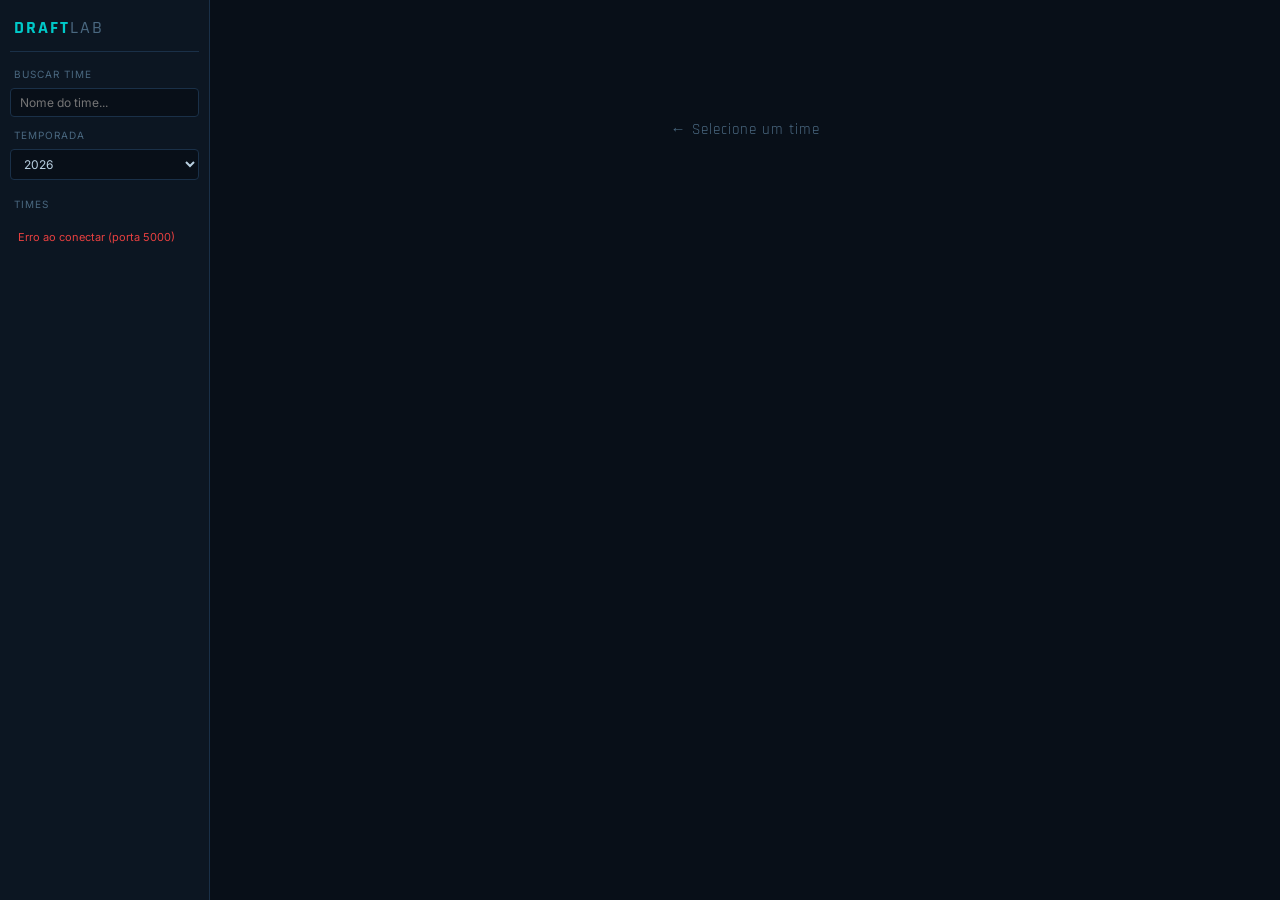
<file: frontend/draft.html>
<!DOCTYPE html>
<html lang="pt-BR">
<head>
  <meta charset="UTF-8">
  <title>Draft Analysis</title>
  <link href="https://fonts.googleapis.com/css2?family=Rajdhani:wght@500;600;700&family=Inter:wght@400;500;600&display=swap" rel="stylesheet">
  <style>
    :root {
      --bg:        #080f18;
      --bg2:       #0c1622;
      --bg3:       #101e2e;
      --border:    #1a3048;
      --teal:      #00c9c9;
      --teal-glow: rgba(0,201,201,0.12);
      --red:       #e84040;
      --green:     #3ecf6e;
      --gold:      #f0b429;
      --blue:      #60b8e8;
      --purple:    #a78bfa;
      --text:      #b8cfe0;
      --text-dim:  #4a6880;
      --text-hi:   #e8f4ff;
    }
    * { box-sizing: border-box; margin: 0; padding: 0; }
    body { background: var(--bg); color: var(--text); font-family: 'Inter', sans-serif; font-size: 13px; min-height: 100vh; }
    .layout { display: flex; min-height: 100vh; }

    .sidebar { width: 210px; min-width: 210px; background: var(--bg2); border-right: 1px solid var(--border); display: flex; flex-direction: column; padding: 16px 10px; gap: 8px; position: sticky; top: 0; height: 100vh; overflow: hidden; }
    .sidebar-logo { font-family: 'Rajdhani', sans-serif; font-size: 18px; font-weight: 700; color: var(--teal); letter-spacing: 2px; text-transform: uppercase; padding: 0 4px 12px; border-bottom: 1px solid var(--border); margin-bottom: 4px; }
    .sidebar-logo span { color: var(--text-dim); font-weight: 500; }
    .sidebar label { color: var(--text-dim); font-size: 10px; text-transform: uppercase; letter-spacing: 1px; padding: 0 4px; margin-top: 4px; }
    .sidebar input, .sidebar select { background: var(--bg); border: 1px solid var(--border); color: var(--text); padding: 6px 9px; border-radius: 4px; font-size: 12px; width: 100%; font-family: 'Inter', sans-serif; transition: border-color .15s; }
    .sidebar input:focus, .sidebar select:focus { outline: none; border-color: var(--teal); }
    .sidebar select option { background: var(--bg2); }
    .times-lista { overflow-y: auto; flex: 1; display: flex; flex-direction: column; gap: 1px; margin-top: 4px; }
    .times-lista::-webkit-scrollbar { width: 3px; }
    .times-lista::-webkit-scrollbar-thumb { background: var(--border); border-radius: 2px; }
    .time-item { padding: 7px 9px; border-radius: 3px; cursor: pointer; font-size: 12px; color: var(--text-dim); transition: all .12s; border-left: 2px solid transparent; }
    .time-item:hover { background: var(--bg3); color: var(--text); }
    .time-item.ativo { background: var(--teal-glow); color: var(--teal); border-left-color: var(--teal); font-weight: 600; }

    .content { flex: 1; padding: 20px; display: flex; flex-direction: column; gap: 16px; overflow-y: auto; min-width: 0; }
    .empty { color: var(--text-dim); font-size: 15px; text-align: center; margin-top: 100px; font-family: 'Rajdhani', sans-serif; letter-spacing: 1px; }
    .loading { color: var(--teal); text-align: center; padding: 40px; font-size: 13px; letter-spacing: 2px; text-transform: uppercase; animation: pulse 1.2s ease-in-out infinite; }
    @keyframes pulse { 0%,100%{opacity:1} 50%{opacity:.4} }

    .page-header { background: var(--bg2); border: 1px solid var(--border); border-radius: 6px; padding: 16px 20px; display: flex; align-items: center; gap: 20px; flex-wrap: wrap; }
    .page-title { font-family: 'Rajdhani', sans-serif; font-size: 26px; font-weight: 700; color: var(--text-hi); letter-spacing: 1px; }
    .page-sub { color: var(--text-dim); font-size: 11px; margin-top: 2px; letter-spacing: .5px; }
    .pills { display: flex; gap: 8px; flex-wrap: wrap; }
    .pill { background: var(--bg3); border: 1px solid var(--border); color: var(--text-dim); padding: 4px 10px; border-radius: 4px; font-size: 11px; font-weight: 600; }
    .pill strong { color: var(--teal); margin-left: 4px; }

    .tabs { display: flex; border-bottom: 1px solid var(--border); }
    .tab { padding: 8px 18px; cursor: pointer; color: var(--text-dim); border-bottom: 2px solid transparent; margin-bottom: -1px; transition: all .15s; text-transform: uppercase; letter-spacing: .8px; font-family: 'Rajdhani', sans-serif; font-size: 13px; font-weight: 600; }
    .tab:hover { color: var(--text); }
    .tab.ativo { color: var(--teal); border-bottom-color: var(--teal); }
    .tab-content { display: none; flex-direction: column; gap: 14px; }
    .tab-content.ativo { display: flex; }

    .secao-label { font-family: 'Rajdhani', sans-serif; font-size: 11px; font-weight: 700; text-transform: uppercase; letter-spacing: 1.5px; color: var(--text-dim); padding: 4px 0 2px; border-bottom: 1px solid var(--border); margin-bottom: 2px; }

    .grid-2 { display: grid; grid-template-columns: 1fr 1fr; gap: 12px; }
    .grid-5 { display: grid; grid-template-columns: repeat(5, 1fr); gap: 10px; }
    @media (max-width: 1100px) { .grid-5 { grid-template-columns: repeat(3, 1fr); } }
    @media (max-width: 800px)  { .grid-2, .grid-5 { grid-template-columns: 1fr; } }

    .card { background: var(--bg2); border: 1px solid var(--border); border-radius: 5px; overflow: hidden; }
    .card-header { padding: 8px 13px; font-size: 10px; font-weight: 700; text-transform: uppercase; letter-spacing: 1.2px; display: flex; align-items: center; gap: 7px; border-bottom: 1px solid var(--border); }
    .card-header.azul     { background: #091828; color: var(--blue); }
    .card-header.verde    { background: #091a10; color: var(--green); }
    .card-header.vermelho { background: #180909; color: var(--red); }
    .card-header.gold     { background: #1a1400; color: var(--gold); }
    .card-header.teal     { background: #051515; color: var(--teal); }
    .dot { width: 7px; height: 7px; border-radius: 50%; flex-shrink: 0; }
    .azul .dot     { background: var(--blue);  box-shadow: 0 0 6px var(--blue); }
    .verde .dot    { background: var(--green); box-shadow: 0 0 6px var(--green); }
    .vermelho .dot { background: var(--red);   box-shadow: 0 0 6px var(--red); }
    .gold .dot     { background: var(--gold);  box-shadow: 0 0 6px var(--gold); }
    .teal .dot     { background: var(--teal);  box-shadow: 0 0 6px var(--teal); }

    /* ── TABELA PADRÃO ── */
    table { width: 100%; border-collapse: collapse; font-size: 12px; }
    th { background: var(--bg); color: var(--text-dim); text-align: left; padding: 5px 10px; font-size: 10px; text-transform: uppercase; letter-spacing: .5px; font-weight: 600; white-space: nowrap; }
    td { padding: 5px 10px; border-top: 1px solid #0d1e2e; white-space: nowrap; }
    tr:hover td { background: rgba(0,201,201,0.04); }
    td:first-child { color: var(--text-hi); font-weight: 500; }
    .bar-cell { display: flex; align-items: center; gap: 6px; min-width: 80px; }
    .bar-wrap  { flex: 1; height: 4px; background: #0d1e2e; border-radius: 2px; min-width: 30px; }
    .bar-fill  { height: 4px; border-radius: 2px; }
    .bar-teal  { background: var(--teal); }
    .bar-red   { background: var(--red); }
    .bar-green { background: var(--green); }
    .bar-gold  { background: var(--gold); }
    .bar-blue  { background: var(--blue); }
    .bar-purple { background: var(--purple); }
    .bar-pct   { min-width: 34px; text-align: right; font-size: 11px; color: var(--text-dim); }
    .val-dim   { color: var(--text-dim); }
    .wr-badge  { display: inline-block; padding: 1px 6px; border-radius: 3px; font-size: 11px; font-weight: 600; }
    .wr-hi  { background: rgba(62,207,110,.15);  color: var(--green); }
    .wr-mid { background: rgba(240,180,41,.1);   color: var(--gold); }
    .wr-lo  { background: rgba(232,64,64,.15);   color: var(--red); }

    /* ── PICKS POR ROTA ── */
    .rota-col { display: flex; flex-direction: column; gap: 8px; }

    /* Header colorido da rota */
    .rota-top .rota-header-bar { background: rgba(96,184,232,.10); color: var(--blue);   border-bottom: 2px solid var(--blue); }
    .rota-jng .rota-header-bar { background: rgba(96,184,232,.10); color: var(--blue);   border-bottom: 2px solid var(--blue); }
    .rota-mid .rota-header-bar { background: rgba(96,184,232,.10); color: var(--blue);   border-bottom: 2px solid var(--blue); }
    .rota-bot .rota-header-bar { background: rgba(96,184,232,.10); color: var(--blue);   border-bottom: 2px solid var(--blue); }
    .rota-sup .rota-header-bar { background: rgba(96,184,232,.10); color: var(--blue);   border-bottom: 2px solid var(--blue); }

    /* Card de cada player */
    .player-card { background: var(--bg2); border: 1px solid var(--border); border-radius: 5px; overflow: hidden; }

    .player-card-header { display: flex; align-items: center; justify-content: space-between; padding: 6px 10px; background: var(--bg3); border-bottom: 1px solid var(--border); }
    .player-name { font-weight: 600; font-size: 12px; color: var(--text-hi); }
    .player-meta { display: flex; align-items: center; gap: 5px; }
    .player-jogos { font-size: 10px; color: var(--text-dim); }
    .player-sub-badge { font-size: 9px; background: rgba(240,180,41,.15); color: var(--gold); padding: 1px 5px; border-radius: 3px; font-weight: 700; text-transform: uppercase; }

    /* Barra da rota usada dentro das tabelas de player */
    .bar-rota-top    { background: var(--blue); }
    .bar-rota-jng    { background: var(--blue); }
    .bar-rota-mid    { background: var(--blue); }
    .bar-rota-bot    { background: var(--blue); }
    .bar-rota-sup    { background: var(--blue); }
  </style>
</head>
<body>

<div class="layout">
  <aside class="sidebar">
    <div class="sidebar-logo">Draft<span>Lab</span></div>
    <label>Buscar time</label>
    <input id="buscaTime" placeholder="Nome do time..." oninput="filtrarTimes()">
    <label>Temporada</label>
    <select id="anoSelect">
      <option value="">Todas</option>
      <option value="2025">2025</option>
      <option value="2026" selected>2026</option>
    </select>
    <label style="margin-top:10px">Times</label>
    <div class="times-lista" id="listaTimesEl"></div>
  </aside>

  <div class="content" id="content">
    <div class="empty">← Selecione um time</div>
  </div>
</div>

<script>
const API = 'http://localhost:5000';
let todosOsTimes = [];
let timeSelecionado = '';

const ROTA_LABEL = { top:'Top', jng:'Jungle', mid:'Mid', bot:'Bot', sup:'Support' };
const ROTA_ORDER = ['top','jng','mid','bot','sup'];

async function init() {
  try {
    const r = await fetch(`${API}/times`);
    todosOsTimes = await r.json();
    renderTimes(todosOsTimes);
  } catch(e) {
    document.getElementById('listaTimesEl').innerHTML =
      '<div style="color:var(--red);padding:8px;font-size:11px">Erro ao conectar (porta 5000)</div>';
  }
}

function filtrarTimes() {
  const b = document.getElementById('buscaTime').value.toLowerCase();
  renderTimes(todosOsTimes.filter(t => t.toLowerCase().includes(b)));
}

function renderTimes(lista) {
  document.getElementById('listaTimesEl').innerHTML = lista.map(t =>
    `<div class="time-item${t===timeSelecionado?' ativo':''}" onclick="carregarTime('${t.replace(/'/g,"\\'")}')">${t}</div>`
  ).join('');
}

async function carregarTime(nome) {
  timeSelecionado = nome;
  filtrarTimes();
  const c = document.getElementById('content');
  c.innerHTML = '<div class="loading">Carregando...</div>';

  const ano = document.getElementById('anoSelect').value;
  const enc = encodeURIComponent(nome);
  const url = `${API}/stats/draft?nome=${enc}${ano ? '&ano='+ano : ''}`;

  try {
    const d = await fetch(url).then(r => r.json());
    if (d.detail) throw new Error(d.detail);
    renderAnalise(d);
  } catch(e) {
    c.innerHTML = `<div class="empty" style="color:var(--red)">Erro: ${e.message}</div>`;
  }
}

function renderAnalise(d) {
  const c = document.getElementById('content');
  const anoLabel = d.ano ? `Temporada ${d.ano}` : 'Todas as temporadas';

  c.innerHTML = `
    <div class="page-header">
      <div>
        <div class="page-title">${d.time}</div>
        <div class="page-sub">${anoLabel}</div>
      </div>
      <div class="pills">
        <div class="pill">Total <strong>${d.geral.jogos}</strong></div>
        <div class="pill">FP (Azul) <strong>${d.fp.jogos}</strong></div>
        <div class="pill">LP (Vermelho) <strong>${d.lp.jogos}</strong></div>
      </div>
    </div>

    <div class="tabs">
      <div class="tab ativo" onclick="trocarAba('geral',this)">Geral</div>
      <div class="tab"       onclick="trocarAba('fp',this)">First Pick</div>
      <div class="tab"       onclick="trocarAba('lp',this)">Last Pick</div>
    </div>

    <div id="aba-geral" class="tab-content ativo">${renderBloco(d.geral, d.picks_jogador)}</div>
    <div id="aba-fp"    class="tab-content">${renderBloco(d.fp, null)}</div>
    <div id="aba-lp"    class="tab-content">${renderBloco(d.lp, null)}</div>
  `;
}

function trocarAba(nome, el) {
  document.querySelectorAll('.tab').forEach(t => t.classList.remove('ativo'));
  document.querySelectorAll('.tab-content').forEach(t => t.classList.remove('ativo'));
  el.classList.add('ativo');
  document.getElementById('aba-' + nome).classList.add('ativo');
}

function renderBloco(b, picksPorJogador) {
  return `
    <div class="secao-label">Picks</div>
    <div class="grid-2">
      <div class="card">
        <div class="card-header verde"><span class="dot"></span>Picks do Time</div>
        ${tabelaPicks(b.picks, 'bar-green')}
      </div>
      <div class="card">
        <div class="card-header gold"><span class="dot"></span>Prioridade First Pick (P1)</div>
        ${tabelaFP(b.prioridade_fp)}
      </div>
    </div>

    <div class="secao-label">Seus Bans</div>
    <div class="grid-2">
      <div class="card">
        <div class="card-header teal"><span class="dot"></span>Bans Fase 1</div>
        ${tabelaBans(b.bans_f1, 'teal', 'qtd', 'rate')}
      </div>
      <div class="card">
        <div class="card-header azul"><span class="dot"></span>Bans Totais</div>
        ${tabelaBans(b.seus_bans, 'blue', 'bans_totais', 'rate')}
      </div>
    </div>

    <div class="secao-label">Bans do Adversário Contra Você</div>
    <div class="grid-2">
      <div class="card">
        <div class="card-header vermelho"><span class="dot"></span>Bans Fase 1</div>
        ${tabelaBans(b.bans_adv_f1, 'red', 'qtd', 'rate')}
      </div>
      <div class="card">
        <div class="card-header vermelho"><span class="dot"></span>Bans Totais</div>
        ${tabelaBans(b.bans_contra, 'red', 'bans_totais', 'rate')}
      </div>
    </div>

    ${picksPorJogador ? `
      <div class="secao-label">Pool por Rota & Jogador</div>
      ${renderPicksPorJogador(picksPorJogador)}
    ` : ''}
  `;
}

// ── Pool por Rota — mesmo layout de "Picks do Time" ───────
function renderPicksPorJogador(ppj) {
  const cols = ROTA_ORDER.map(rota => {
    const players = ppj[rota] ?? [];
    if (!players.length) return `
      <div class="rota-col rota-${rota}">
        <div class="rota-header-bar">${ROTA_LABEL[rota]}</div>
      </div>`;

    const barClass = `bar-rota-${rota}`;

    const playersHtml = players.map(p => {
      const isSub    = !p.titular;
      const maxPicks = p.picks?.[0]?.picks ?? 1;

      // Mesmas colunas de tabelaPicks: Campeão | Pick Rate (barra+%) | # | Win Rate
      const linhas = (p.picks ?? []).map(row => {
        const nome = row.champion ?? row.index ?? '?';
        const barW = Math.min(100, Math.round(((row.picks ?? 0) / maxPicks) * 100));
        const wr   = row.win_rate ?? 0;
        const wrC  = wr >= 60 ? 'wr-hi' : wr >= 45 ? 'wr-mid' : 'wr-lo';
        return `<tr>
          <td>${nome}</td>
          <td><div class="bar-cell">
            <div class="bar-wrap"><div class="bar-fill ${barClass}" style="width:${barW}%"></div></div>
            <span class="bar-pct val-dim">${row.pick_rate ?? 0}%</span>
          </div></td>
          <td class="val-dim">${row.picks ?? 0}</td>
          <td><span class="wr-badge ${wrC}">${wr}%</span></td>
        </tr>`;
      }).join('');

      const tabela = linhas
        ? `<table>
            <thead><tr>
              <th>Campeão</th><th>Pick Rate</th><th>#</th><th>Win Rate</th>
            </tr></thead>
            <tbody>${linhas}</tbody>
           </table>`
        : '<div style="padding:10px;color:var(--text-dim);font-size:11px">Sem dados</div>';

      return `
        <div class="player-card">
          <div class="player-card-header">
            <span class="player-name">${p.player}</span>
            <div class="player-meta">
              ${isSub ? '<span class="player-sub-badge">Reserva</span>' : ''}
              <span class="player-jogos">${p.jogos} Partidas</span>
            </div>
          </div>
          ${tabela}
        </div>`;
    }).join('');

    return `
      <div class="rota-col rota-${rota}">
        <div class="rota-header-bar">${ROTA_LABEL[rota]}</div>
        ${playersHtml}
      </div>`;
  }).join('');

  return `<div class="grid-5">${cols}</div>`;
}

// ── Tabelas padrão ────────────────────────────────────────
function tabelaPicks(lista, barClass = 'bar-green') {
  if (!lista?.length) return vazio();
  const max = lista[0]?.picks ?? 1;
  return `<table>
    <thead><tr><th>Campeão</th><th>Pick Rate</th><th>#</th><th>Win Rate</th></tr></thead>
    <tbody>${lista.map(row => {
      const wr = row.win_rate ?? 0;
      const barW = Math.min(100, Math.round((row.picks / max) * 100));
      const wrC = wr >= 60 ? 'wr-hi' : wr >= 45 ? 'wr-mid' : 'wr-lo';
      return `<tr>
        <td>${row.champion}</td>
        <td><div class="bar-cell"><div class="bar-wrap"><div class="bar-fill ${barClass}" style="width:${barW}%"></div></div><span class="bar-pct val-dim">${row.pick_rate}%</span></div></td>
        <td class="val-dim">${row.picks}</td>
        <td><span class="wr-badge ${wrC}">${wr}%</span></td>
      </tr>`;
    }).join('')}</tbody>
  </table>`;
}

function tabelaFP(lista) {
  if (!lista?.length) return vazio();
  const max = lista[0]?.picks ?? 1;
  return `<table>
    <thead><tr><th>Campeão</th><th>Freq. P1</th><th>#</th></tr></thead>
    <tbody>${lista.map(row => {
      const barW = Math.min(100, Math.round((row.picks / max) * 100));
      return `<tr>
        <td>${row.champion}</td>
        <td><div class="bar-cell"><div class="bar-wrap"><div class="bar-fill bar-gold" style="width:${barW}%"></div></div><span class="bar-pct val-dim">${row.pick_rate}%</span></div></td>
        <td class="val-dim">${row.picks}</td>
      </tr>`;
    }).join('')}</tbody>
  </table>`;
}

function tabelaBans(lista, cor, campoQtd, campoPct) {
  if (!lista?.length) return vazio();
  const max = lista[0]?.[campoQtd] ?? 1;
  const barC = { teal:'bar-teal', blue:'bar-blue', red:'bar-red', gold:'bar-gold' }[cor] ?? 'bar-teal';
  return `<table>
    <thead><tr><th>Campeão</th><th>Rate</th><th>#</th></tr></thead>
    <tbody>${lista.map(row => {
      const barW = Math.min(100, Math.round((row[campoQtd] / max) * 100));
      return `<tr>
        <td>${row.champion}</td>
        <td><div class="bar-cell"><div class="bar-wrap"><div class="bar-fill ${barC}" style="width:${barW}%"></div></div><span class="bar-pct">${row[campoPct]}%</span></div></td>
        <td class="val-dim">${row[campoQtd]}</td>
      </tr>`;
    }).join('')}</tbody>
  </table>`;
}

function vazio() {
  return '<div style="padding:14px;color:var(--text-dim);font-size:12px">Sem dados</div>';
}

document.addEventListener('DOMContentLoaded', () => {
  document.getElementById('anoSelect').addEventListener('change', () => {
    if (timeSelecionado) carregarTime(timeSelecionado);
  });
});

init();
</script>
</body>
</html>
</file>
